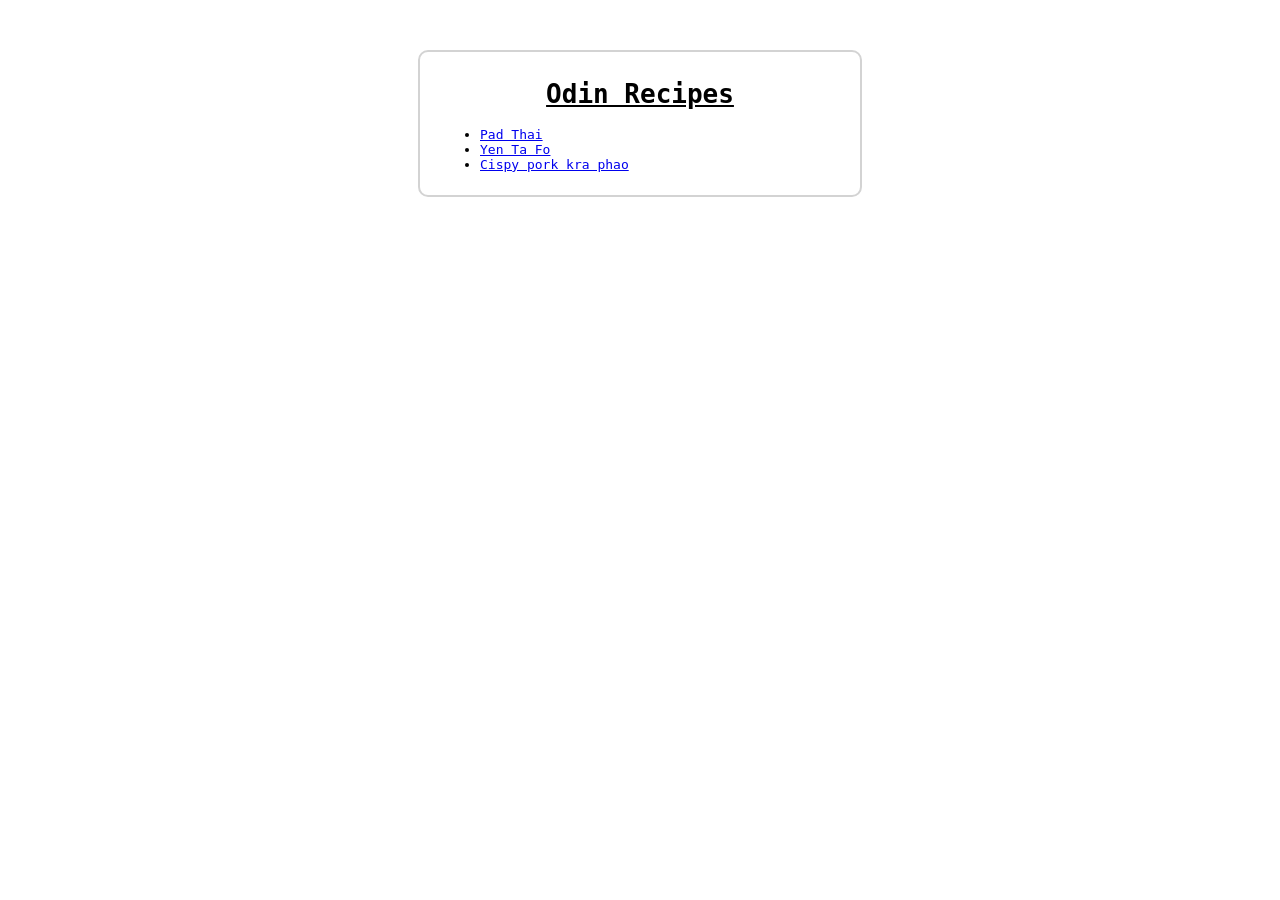
<file: index.html>
<!doctype html>
<html lang="en">
  <head>
    <meta charset="UTF-8" />
    <meta name="viewport" content="width=device-width, initial-scale=1.0" />
    <title>Odin Recipes</title>
    <link rel="stylesheet" href="./css/style.css" />
  </head>
  <body>
    <main>
      <h1>Odin Recipes</h1>
      <ul>
        <li><a href="./recipes/padthai.html">Pad Thai</a></li>
        <li><a href="./recipes/yentafo.html">Yen Ta Fo</a></li>
        <li><a href="./recipes/kraphao.html">Cispy pork kra phao</a></li>
      </ul>
    </main>
  </body>
</html>
</file>
<file: css/style.css>
body {
  font-family: monospace;
  box-sizing: border-box;
}

main {
  width: 400px;
  border: 2px solid lightgray;
  border-radius: 10px;
  padding: 10px 20px;
  margin: 50px auto;
}

h1 {
  text-align: center;
  text-decoration: underline;
}
</file>
